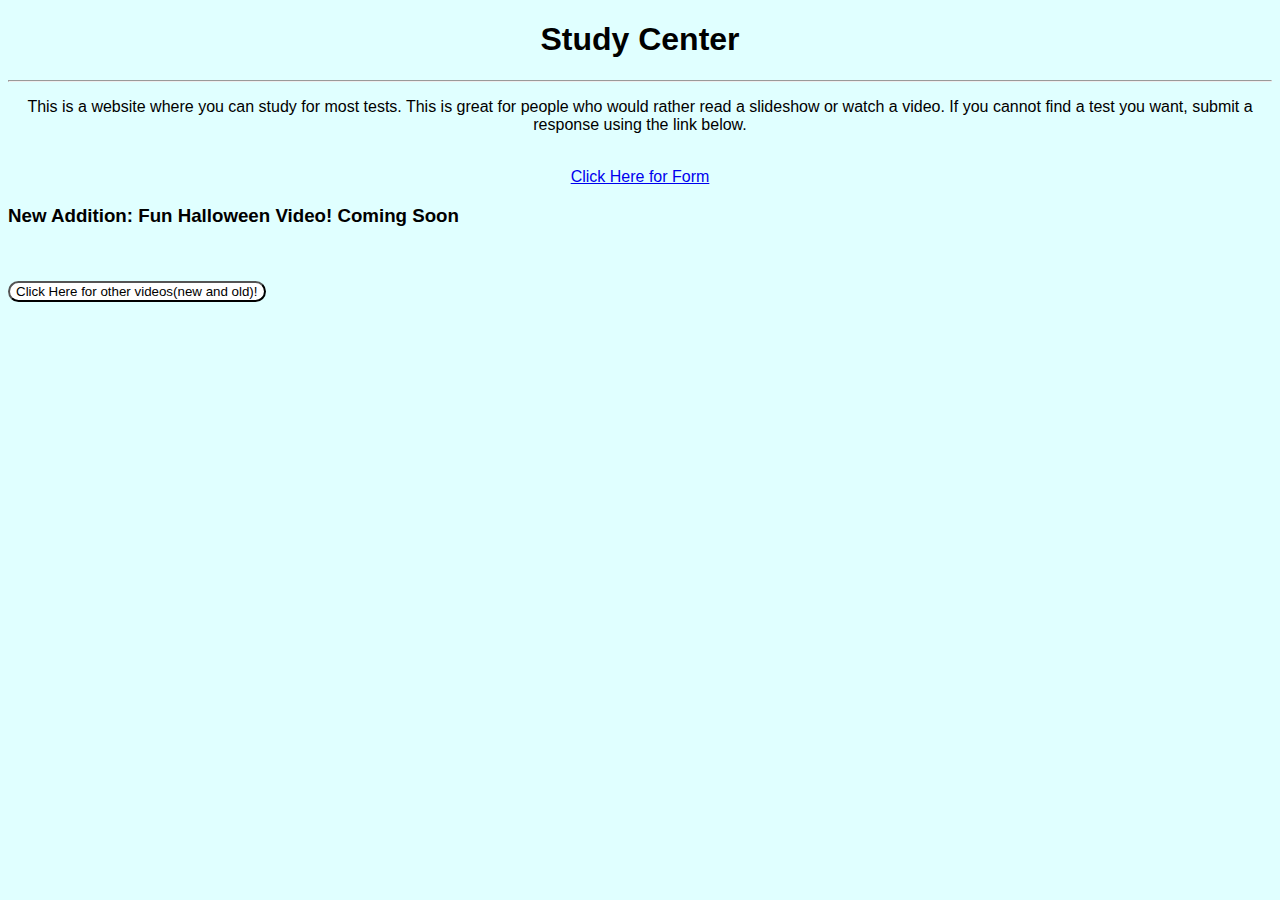
<file: index.html>
<!DOCTYPE html> 
<html>
  <head>
    <link rel="stylesheet" href="style.css">
  </head>
  <body>
    <h1><center>Study Center</center></h1>
    <hr>
    <p><center>This is a website where you can study for most tests. This is great for people who would rather read a slideshow or watch a video. If you cannot find a test you want, submit a response using the link below.</center></p>
    <br>
	<center><a href="https://docs.google.com/forms/d/e/1FAIpQLSe_tmQBYgHGZx3OTIoDnW4kHusnx1wComTSe9BrQajd0H3m_w/viewform?usp=sharing">Click Here for Form</a></center>
	<h3>New Addition: Fun Halloween Video! Coming Soon</h3>
	
	<br>
	<br>
	<button style="background-color: white;"onclick="window.location.href = 'Videos.html';">Click Here for other videos(new and old)!</button>
 </body>
</html>
</file>
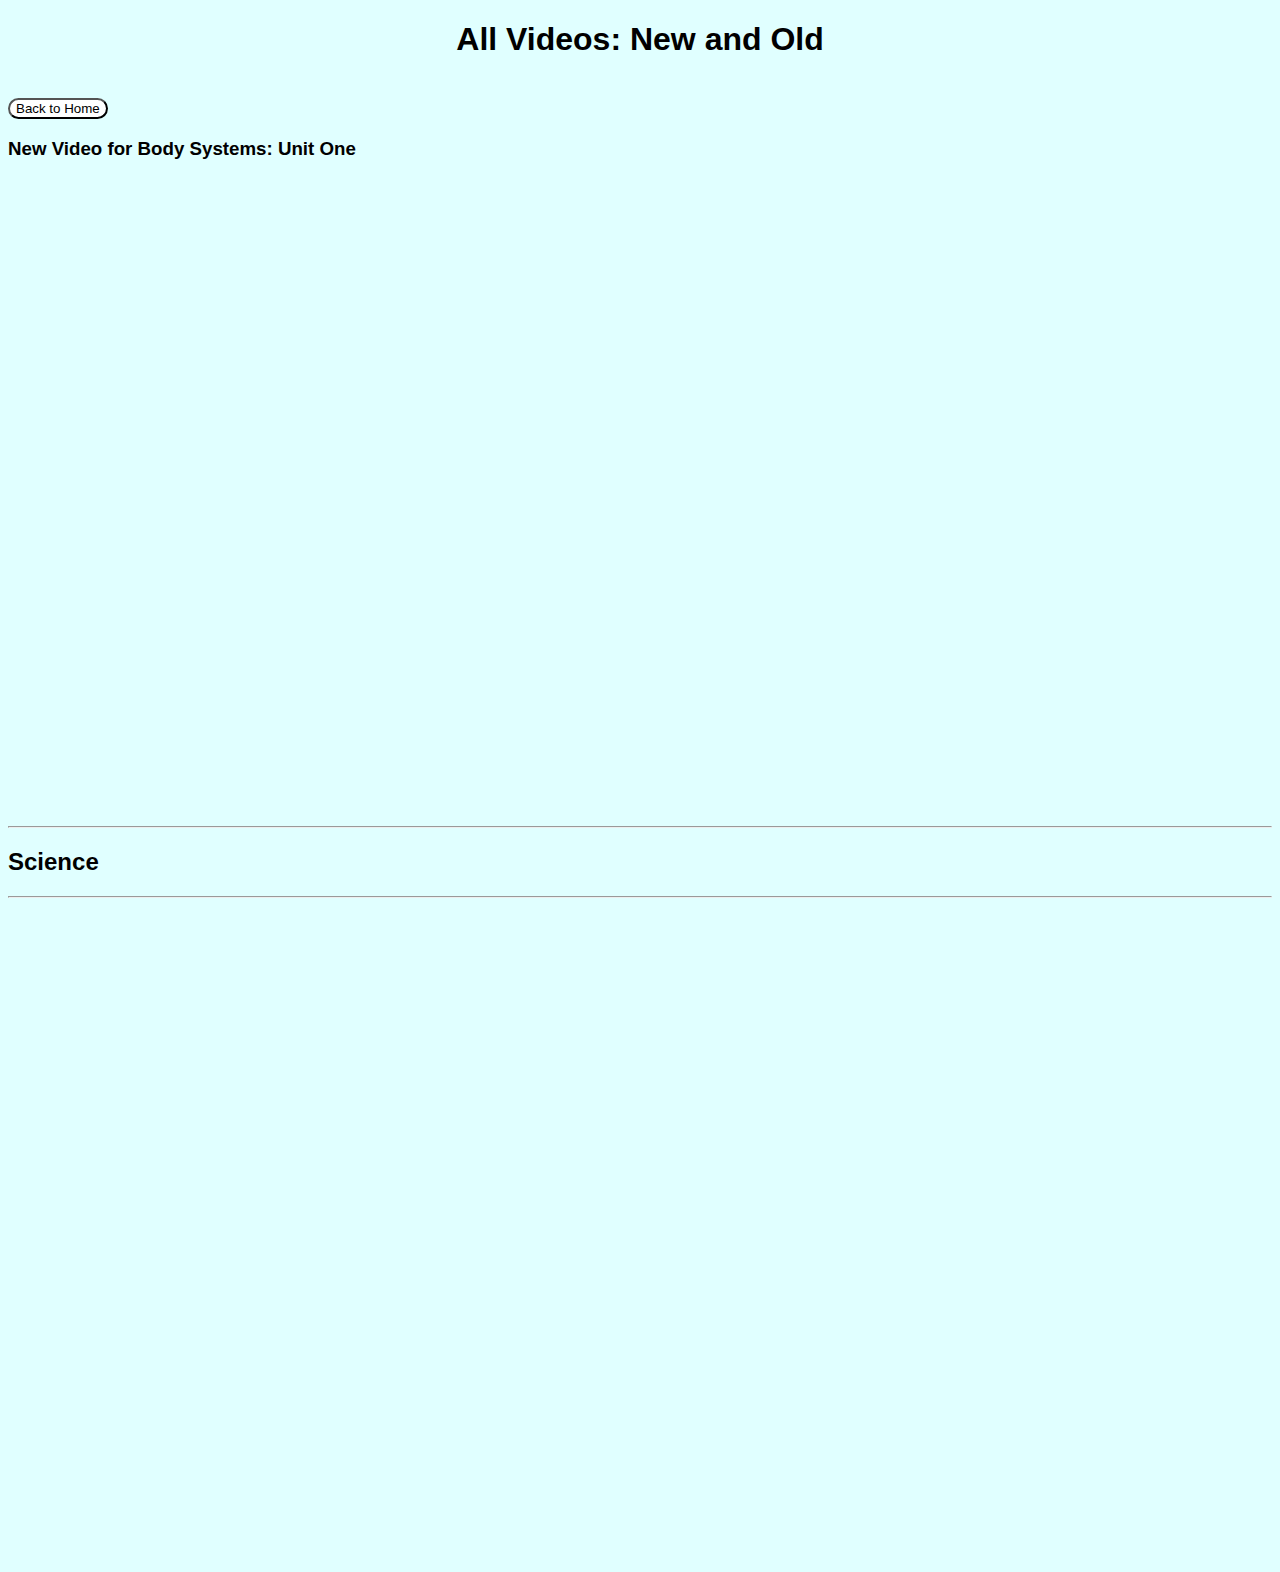
<file: Videos.html>
<!DOCTYPE html> 
<html>
  <head>
    <link rel="stylesheet" href="style.css">
  </head>
  <body>
    <h1><center>All Videos: New and Old</center></h1>
	<br>
	<button style= "background-color: white;"onclick="window.location.href = 'index.html';">Back to Home</button>
	<br>
	<h3>New Video for Body Systems: Unit One</h3>
	<br>
	<iframe src="https://docs.google.com/presentation/d/e/2PACX-1vQTO64exX3TD9fZOll2Kz85COjMNSbWHieDqdJxFUsMcg1LtB2lTxuvktupQFqn_0brwYR0Nmm_sgkx/embed?start=false&loop=false&delayms=3000" frameborder="0" width="480" height="299" allowfullscreen="true" mozallowfullscreen="true" webkitallowfullscreen="true"></iframe>
	<br>
	<iframe width="560" height="315" 
		src="https://www.youtube.com/embed/WycL57yqFgE" 
        frameborder="0" allow="accelerometer; autoplay; clipboard-write; 
        encrypted-media; gyroscope; picture-in-picture" allowfullscreen>
	<br>
	
	<iframe src="https://docs.google.com/presentation/d/e/2PACX-1vQiFIHsE0wAHSmGyZZaFtlwXYfY_IO8GY9yzRQ-dePBfuryRxUd7eMlu-npa5KHi7KE_zs-KUujTc1p/embed?start=false&loop=false&delayms=60000" frameborder="0" width="480" height="299" allowfullscreen="true" mozallowfullscreen="true" webkitallowfullscreen="true"></iframe>
	<br>
	<hr>
	<h2>Science</h2>
	<hr>
	<br>
	<iframe src="https://docs.google.com/presentation/d/e/2PACX-1vQiFIHsE0wAHSmGyZZaFtlwXYfY_IO8GY9yzRQ-dePBfuryRxUd7eMlu-npa5KHi7KE_zs-KUujTc1p/embed?start=false&loop=false&delayms=60000" frameborder="0" width="480" height="299" allowfullscreen="true" mozallowfullscreen="true" webkitallowfullscreen="true"></iframe>	
	<br>
	<br>
	<iframe width="560" height="315" 
		src="https://www.youtube.com/embed/PQFsbhPz3D8" 
        frameborder="0" allow="accelerometer; autoplay; clipboard-write; 
		encrypted-media; gyroscope; picture-in-picture" allowfullscreen>
 </body>
</html>
</file>
<file: style.css>
body{
	font-family:Helvetica;
	background-color: #E0FFFF;
}
h1{
	
}
img{
	width:300px;
}
iframe{
	width:500px;
}
button{
	border-radius:15px;
}
</file>
